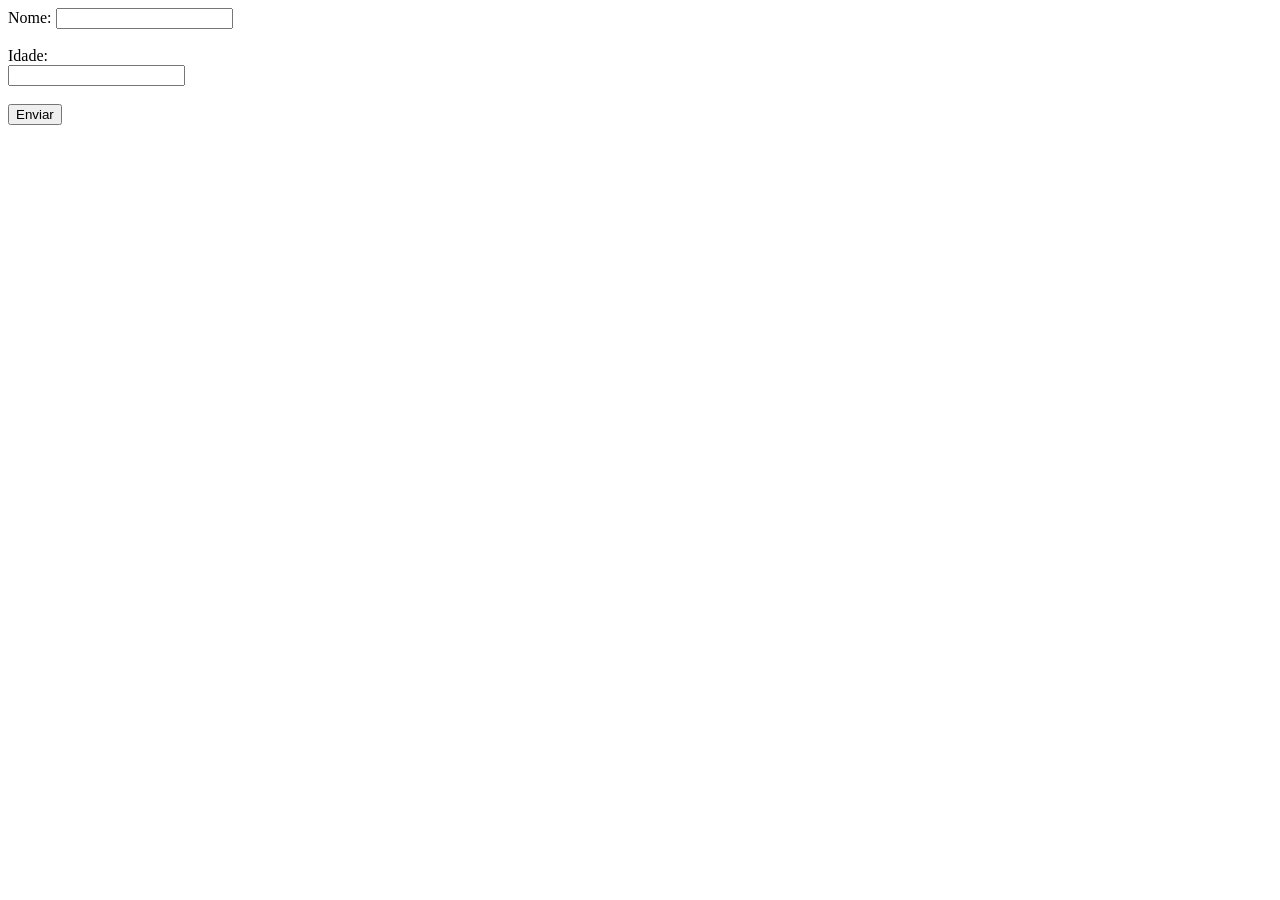
<file: parte07_flask/03_entrada_e_saida/templates/index.html>
<!DOCTYPE html>
<html lang="pt-br">
<head>
    <meta charset="UTF-8">
    <meta name="viewport" content="width=device-width, initial-scale=1.0">
    <title>Document</title>
</head>
<body>
    <form action="/maioridade" method="POST">
        <label>Nome:</label>
        <input type="text" name="nome" required><br><br>
        <label>Idade:</label><br>
        <input type="number" name="idade" required><br><br>
        <button type="submit">Enviar</button>
    </form>
</body>
</html>
</file>
